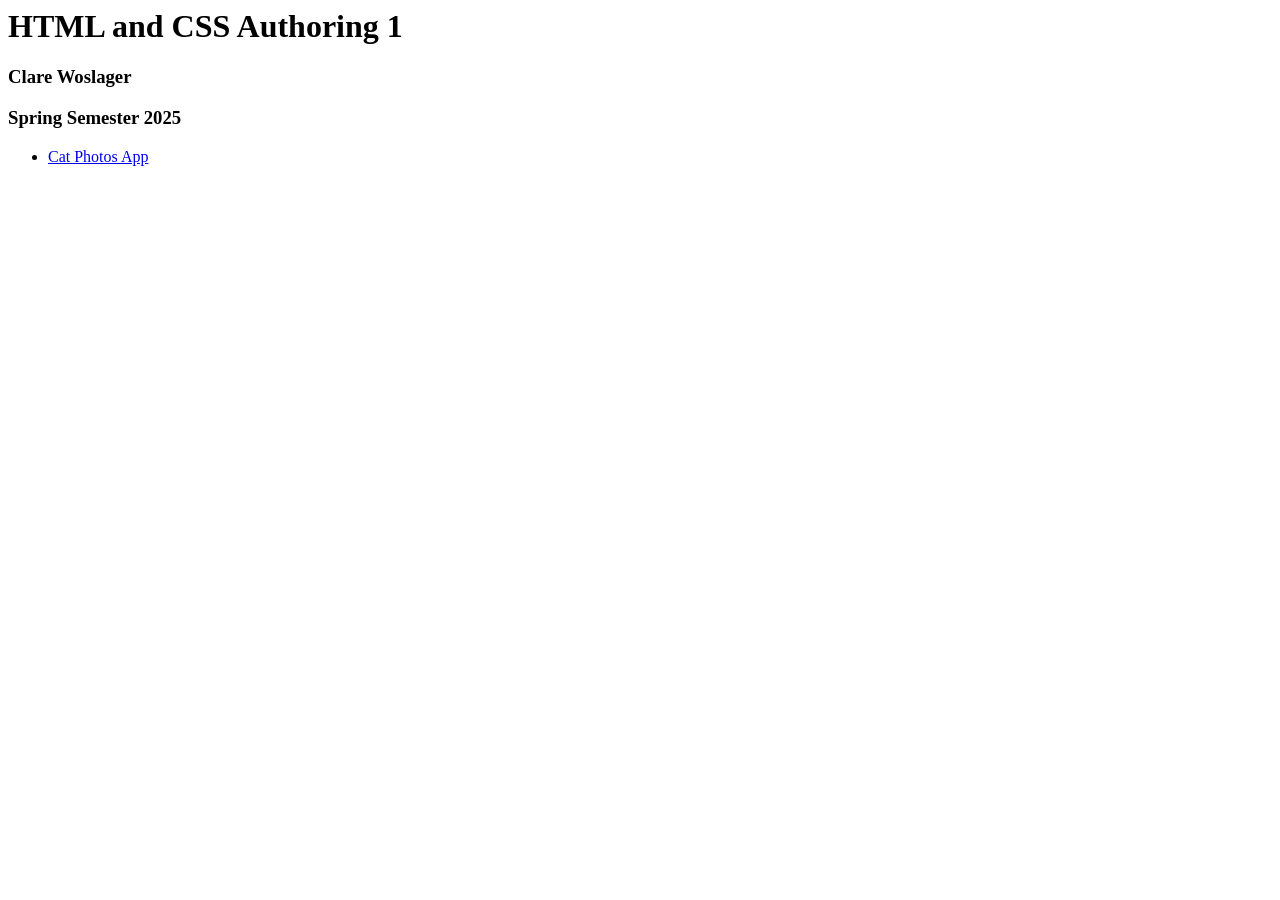
<file: index.html>
<html lang="en">
  <head>
    <title>HTML and CSS Authoring 1</title>
  </head>

  <body>
    <h1>HTML and CSS Authoring 1</h1>
    <h3>Clare Woslager</h3>
    <h3>Spring Semester 2025</h3>

    <ul>
      <li><a href="Cat App/index.html">Cat Photos App</a></li>
    </ul>
    
  </body>
</html>
</file>
